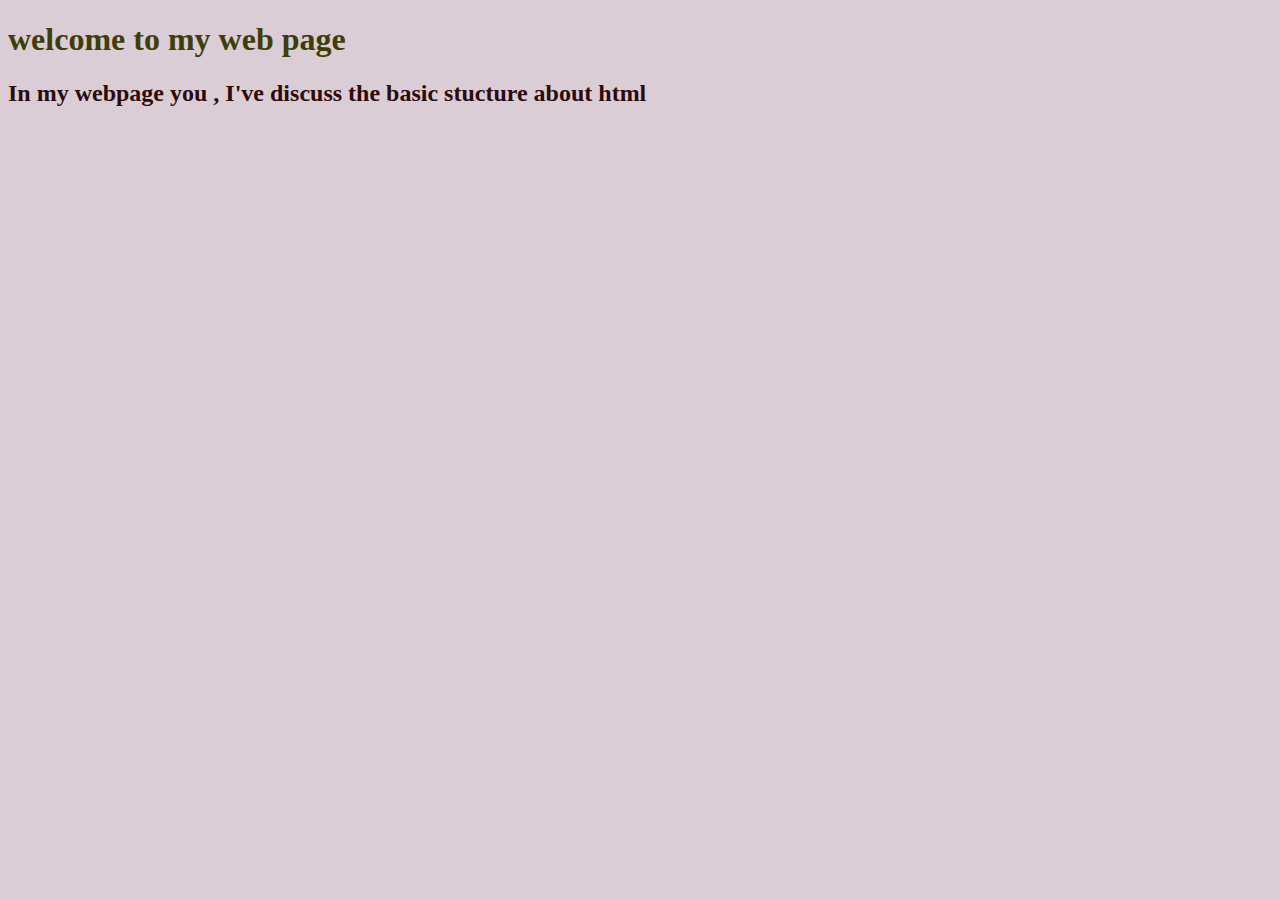
<file: daay1/index.html>
<!DOCTYPE html>
<html lang="en">

<head>
    <meta charset="UTF-8">
    <meta name="viewport" content="width=device-width, initial-scale=1.0">
    <title>Document</title>
</head>

<body style="background-color:rgb(219, 205, 214);">
    <h1 style="color: rgb(62, 62, 8);">welcome to my web page </h1>
    <h2 style="color: rgb(43, 11, 11);"> In my webpage you , I've discuss the basic stucture about html </h2>

</body>

</html>
</file>
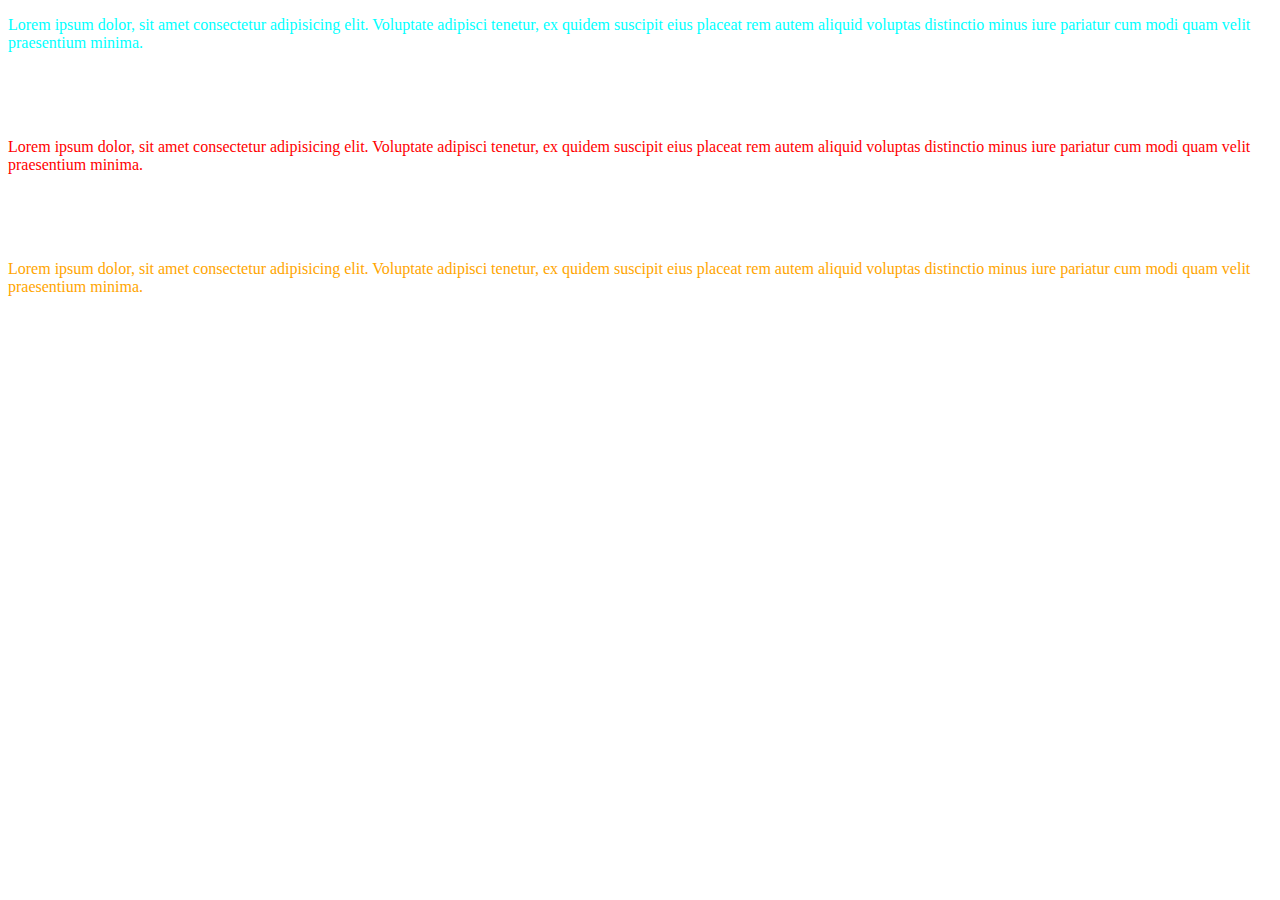
<file: day2/practice 1.html>
<!DOCTYPE html>
<html lang="en">

<head>
    <style>
        #paragraph {
            color: red;
        }
    </style>
    <link rel="stylesheet" href="style.css">
    <meta charset="UTF-8">
    <meta name="viewport" content="width=, initial-scale=1.0">
    <title>Document</title>
</head>

<body>
    <p style="color: aqua;">Lorem ipsum dolor, sit amet consectetur adipisicing elit. Voluptate adipisci tenetur, ex quidem suscipit eius placeat rem autem aliquid voluptas distinctio minus iure pariatur cum modi quam velit praesentium minima.</p><br><br><br>


    <p id="paragraph">Lorem ipsum dolor, sit amet consectetur adipisicing elit. Voluptate adipisci tenetur, ex quidem suscipit eius placeat rem autem aliquid voluptas distinctio minus iure pariatur cum modi quam velit praesentium minima.</p><br><br><br>


    <p id="para2">Lorem ipsum dolor, sit amet consectetur adipisicing elit. Voluptate adipisci tenetur, ex quidem suscipit eius placeat rem autem aliquid voluptas distinctio minus iure pariatur cum modi quam velit praesentium minima.</p><br><br><br>


</body>

</html>
</file>
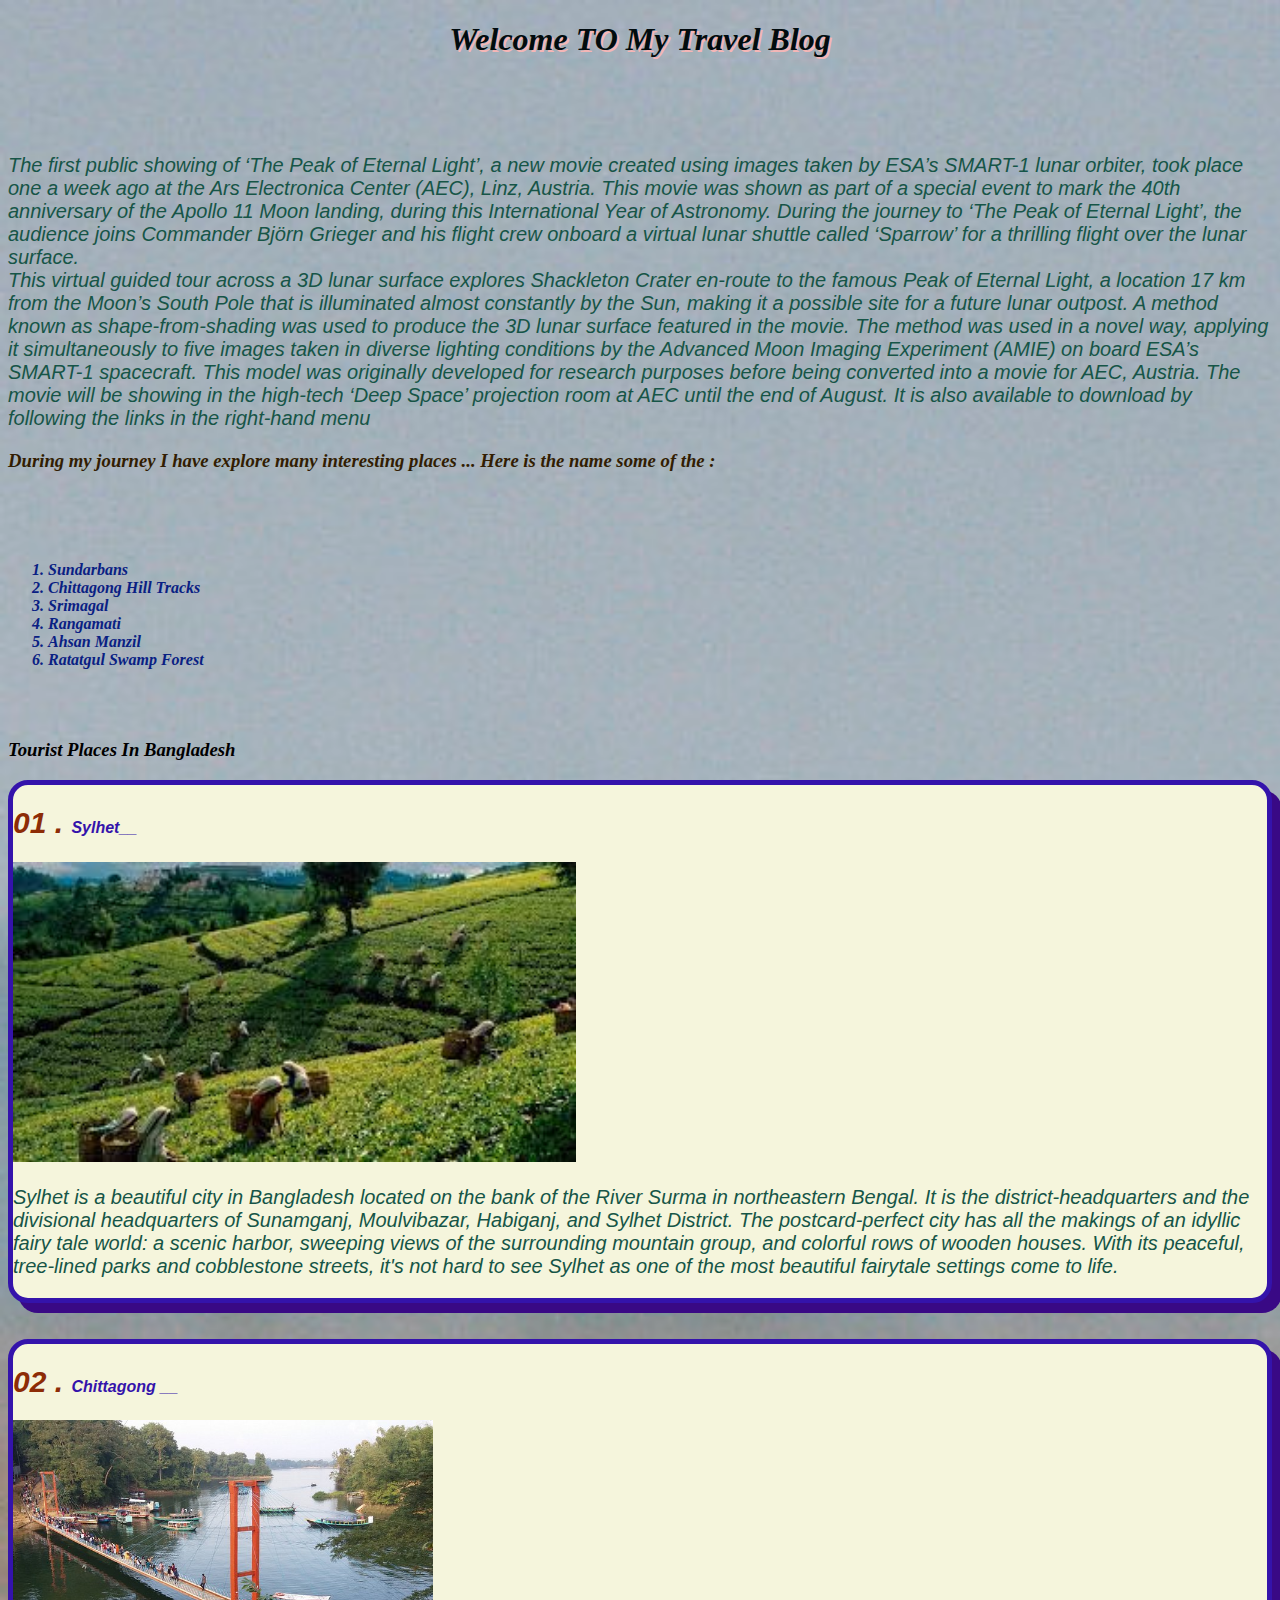
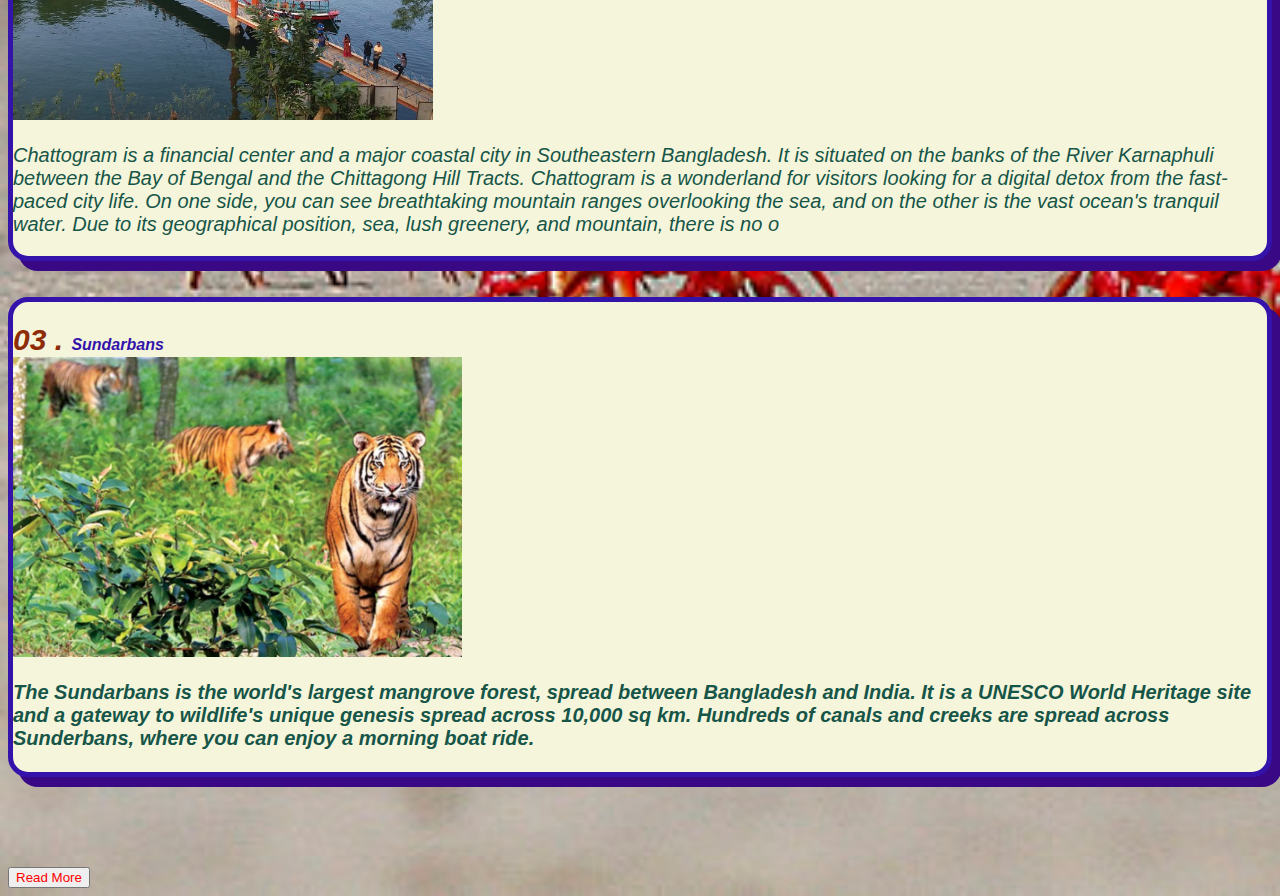
<file: day2/practice 2.html>
<!DOCTYPE html>
<html lang="en">

<head>
    <link rel="stylesheet" href="webpage1.css">
    <meta charset="UTF-8">
    <meta name="viewport" content="width=device-width, initial-scale=1.0">
    <title>My Travel Blog</title>
</head>

<body>
    <h1> Welcome TO My Travel Blog</h1><br><br><br>


    <p>The first public showing of ‘The Peak of Eternal Light’, a new movie created using images taken by ESA’s SMART-1 lunar orbiter, took place one a week ago at the Ars Electronica Center (AEC), Linz, Austria. This movie was shown as part of a special
        event to mark the 40th anniversary of the Apollo 11 Moon landing, during this International Year of Astronomy. During the journey to ‘The Peak of Eternal Light’, the audience joins Commander Björn Grieger and his flight crew onboard a virtual
        lunar shuttle called ‘Sparrow’ for a thrilling flight over the lunar surface.<br> This virtual guided tour across a 3D lunar surface explores Shackleton Crater en-route to the famous Peak of Eternal Light, a location 17 km from the Moon’s South
        Pole that is illuminated almost constantly by the Sun, making it a possible site for a future lunar outpost. A method known as shape-from-shading was used to produce the 3D lunar surface featured in the movie. The method was used in a novel way,
        applying it simultaneously to five images taken in diverse lighting conditions by the Advanced Moon Imaging Experiment (AMIE) on board ESA’s SMART-1 spacecraft. This model was originally developed for research purposes before being converted into
        a movie for AEC, Austria. The movie will be showing in the high-tech ‘Deep Space’ projection room at AEC until the end of August. It is also available to download by following the links in the right-hand menu</p>
    <h3 id="journeybd">
        During my journey I have explore many interesting places ... Here is the name some of the :</h3><br><br><br>

    <ol><b>
        <li>Sundarbans</li>
        <li>Chittagong Hill Tracks</li>
        <li>Srimagal</li>
        <li>Rangamati</li>
        <li>Ahsan Manzil</li>
        <li>Ratatgul Swamp Forest</li></b>
    </ol>
    <br><br>
    <h3 id="tourist">Tourist Places In Bangladesh</h3>
    <div>

        <h4>
            <span>01 .      </span>Sylhet__
        </h4>
        <img src="sylhet.jpeg" alt="Beauty of Sylhet" height="300px">
        <p>
            Sylhet is a beautiful city in Bangladesh located on the bank of the River Surma in northeastern Bengal. It is the district-headquarters and the divisional headquarters of Sunamganj, Moulvibazar, Habiganj, and Sylhet District. The postcard-perfect city
            has all the makings of an idyllic fairy tale world: a scenic harbor, sweeping views of the surrounding mountain group, and colorful rows of wooden houses. With its peaceful, tree-lined parks and cobblestone streets, it's not hard to see Sylhet
            as one of the most beautiful fairytale settings come to life.

        </p>
    </div><br><br>
    <div>
        <h4>
            <span>02   .      </span>Chittagong __

        </h4>
        <img src="rangamati-hanging-bridge.jpg" alt="Beauty of Chittagong " height="300px">
        <p>
            Chattogram is a financial center and a major coastal city in Southeastern Bangladesh. It is situated on the banks of the River Karnaphuli between the Bay of Bengal and the Chittagong Hill Tracts. Chattogram is a wonderland for visitors looking for a digital
            detox from the fast-paced city life. On one side, you can see breathtaking mountain ranges overlooking the sea, and on the other is the vast ocean's tranquil water. Due to its geographical position, sea, lush greenery, and mountain, there
            is no o</p>
    </div><br><br>
    <div>


        <h4>
            <span>03 . </span> Sundarbans <br>
            <img src="sundorban.jpg" alt="Beauty of sundorbans" height="300px">
            <p style="font-style: oblique;">
                The Sundarbans is the world's largest mangrove forest, spread between Bangladesh and India. It is a UNESCO World Heritage site and a gateway to wildlife's unique genesis spread across 10,000 sq km. Hundreds of canals and creeks are spread across Sunderbans,
                where you can enjoy a morning boat ride.
            </p>


        </h4>
    </div>
    <br><br><br><br><br>
    <button style="color: red;">Read More </button>



</body>

</html>
</file>
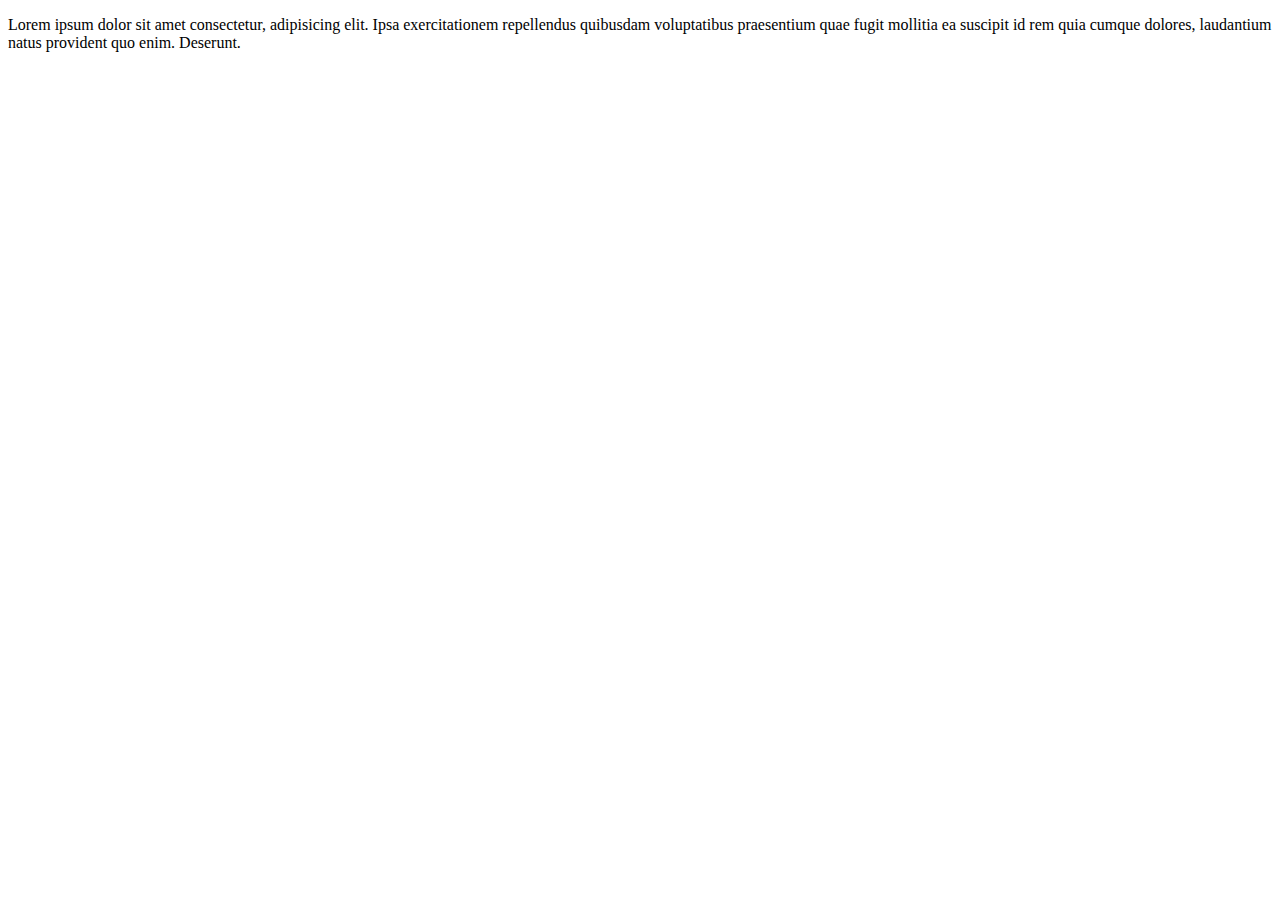
<file: simple website/my-web-site.html>
<!DOCTYPE html>
<html lang="en">

<head>
    <meta charset="UTF-8">
    <meta name="viewport" content="width=, initial-scale=1.0">
    <title>Document</title>
</head>

<body>
    <div>
        <P>Lorem ipsum dolor sit amet consectetur, adipisicing elit. Ipsa exercitationem repellendus quibusdam voluptatibus praesentium quae fugit mollitia ea suscipit id rem quia cumque dolores, laudantium natus provident quo enim. Deserunt.</P>
    </div>
</body>
</file>
<file: day2/style.css>
#para2 {
    color: orange;
}
</file>
<file: day2/webpage1.css>
h1 {
    color: rgb(1, 11, 14);
    font-style: italic;
    text-align: center;
    text-shadow: 2px 2px rgb(244, 182, 182);
}

p {
    color: rgb(22, 85, 71);
}

body {
    background-image: url("crab.jpg");
    background-repeat: no-repeat;
    background-size: cover;
    font-style: oblique;
}

li {
    color: rgb(9, 32, 131);
    font-style: oblique;
}

h3 {
    color: rgb(217, 217, 230);
}

#journeybd {
    color: rgb(50, 29, 2);
}

p {
    font-size: 20px;
    font-family: 'Gill Sans', 'Gill Sans MT', Calibri, 'Trebuchet MS', sans-serif;
}

div {
    border: solid 5px;
    background-color: beige;
    color: rgb(52, 19, 171);
    border-radius: 20px;
    font-family: 'Gill Sans', 'Gill Sans MT', Calibri, 'Trebuchet MS', sans-serif;
    box-shadow: 10px 10px rgb(57, 9, 133);
}

#tourist {
    color: black;
}

span {
    font-size: 30px;
    color: rgb(141, 44, 6);
}
</file>
